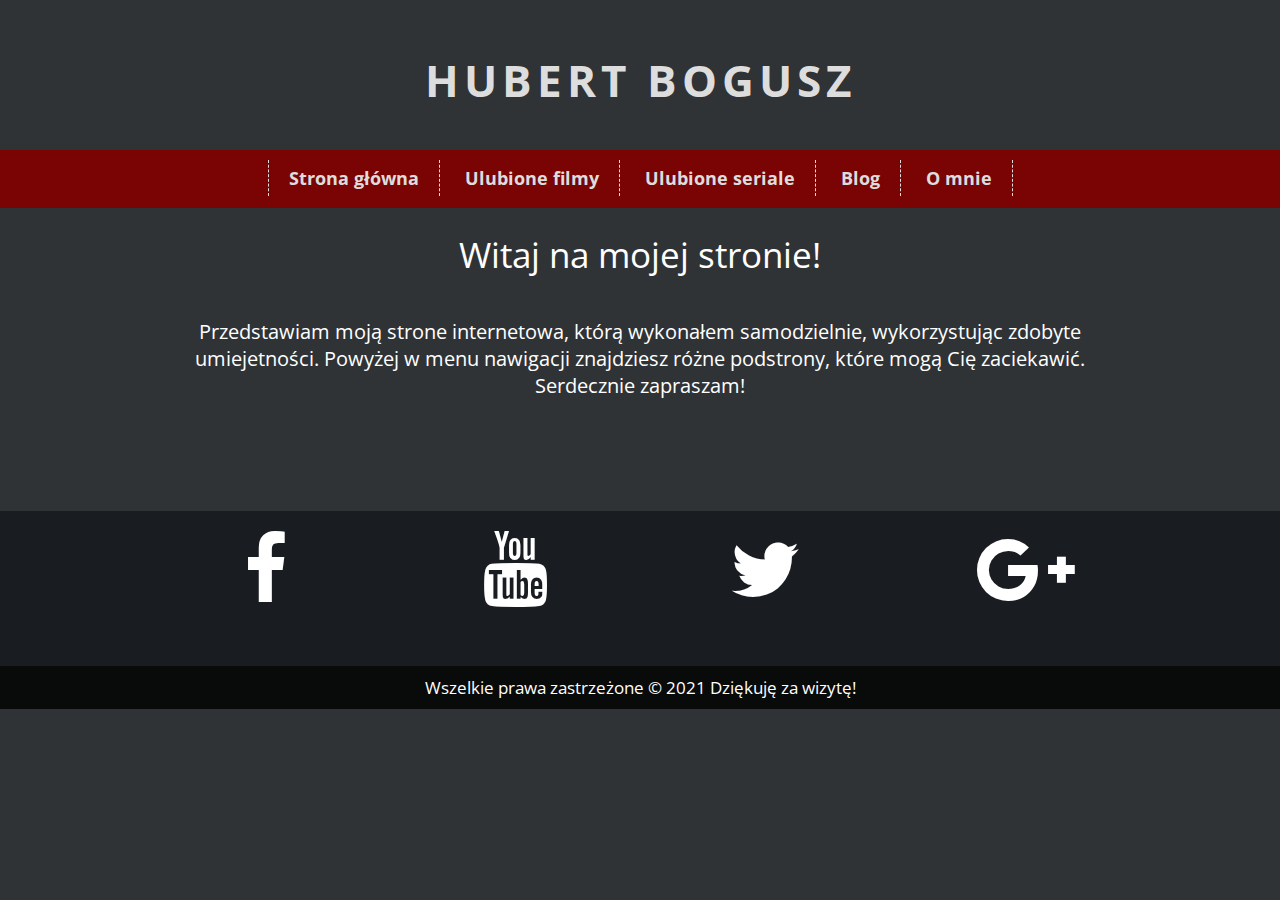
<file: pierwszaStrona/index.html>
<!DOCTYPE html>
<html lang="pl">
<head>

	<meta charset="utf-8">
	<title>Moja strona internetowa</title>
	<meta name="description" content="Strona internetowa napisana w celach poglądowych i sprawdzających umiejętności.">
	<meta name="keywords" content="strona, html, umiejętności, strona internetowa">
	<meta name="author" content="Mortinez Walles">
	
	<meta http-equiv="X-Ua-Compatible" content="IE=edge,chrome=1">
	
	<link rel="stylesheet" href="main.css">
	<link href="https://fonts.googleapis.com/css?family=Open+Sans:400,700&amp;subset=latin-ext" rel="stylesheet">
	<link rel="stylesheet" href="css/fontello.css">
	
	<!--[if lt IE 9]>
	<script src="//cdnjs.cloudflare.com/ajax/libs/html5shiv/3.7.3/html5shiv.min.js"></script>
	<![endif]-->
	
</head>

<body>
	<header>
	
		<h1 class="logo">Hubert Bogusz</h1>
		
		<nav>
			<ul class="menu">
				<li><a href="index.html">Strona główna</a></li>
				<li><a href="filmy.html">Ulubione filmy</a></li>
				<li><a href="seriale.html">Ulubione seriale</a></li>
				<li><a href="blog.html">Blog</a></li>
				<li><a href="omnie.html">O mnie</a></li>
			</ul>
		</nav>
	</header>
	<main>
		<article>
			<section>
			
				<div class="info">
					<header>
				
						<h1> Witaj na mojej stronie! </h1>
						<p>Przedstawiam moją strone internetowa, którą wykonałem samodzielnie, wykorzystując zdobyte umiejetności. Powyżej w menu nawigacji znajdziesz różne podstrony, które mogą Cię zaciekawić. Serdecznie zapraszam! </p>
					</header>
				</div>
			</section>	
		</article>
	</main>
	<footer>
		<div class="socials">
			<div class="socialdivs">
				<div class="fb">
					<i class="icon-facebook"></i>
				</div>
				<div class="yt">
					<i class="icon-youtube"></i>
				</div>
				<div class="tw">
					<i class="icon-twitter"></i>
				</div>
				<div class="gplus">
					<i class="icon-gplus"></i>
				</div>
				<div style="clear:both"></div>
			</div>
		</div>
		<div class="thank">
			Wszelkie prawa zastrzeżone &copy; 2021 Dziękuję za wizytę!
		</div>
	</footer>


</body>
</html>
</file>
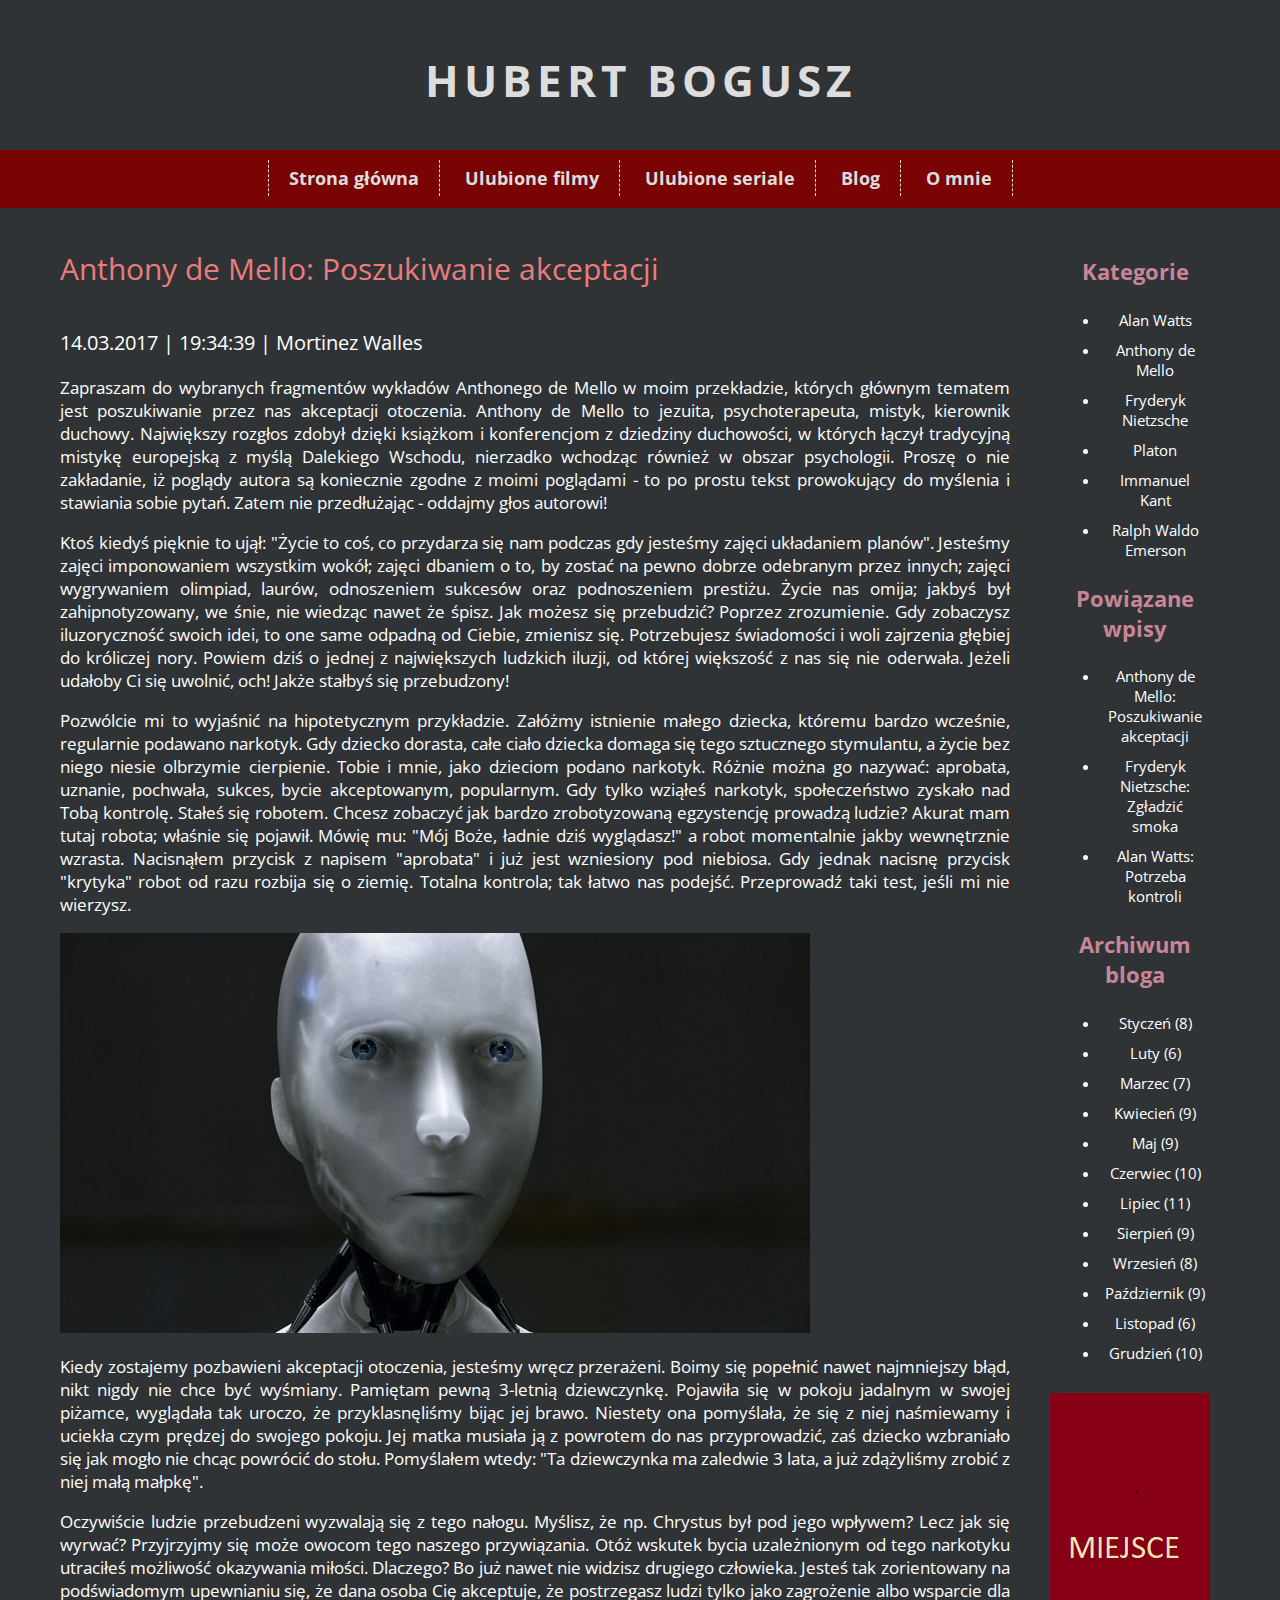
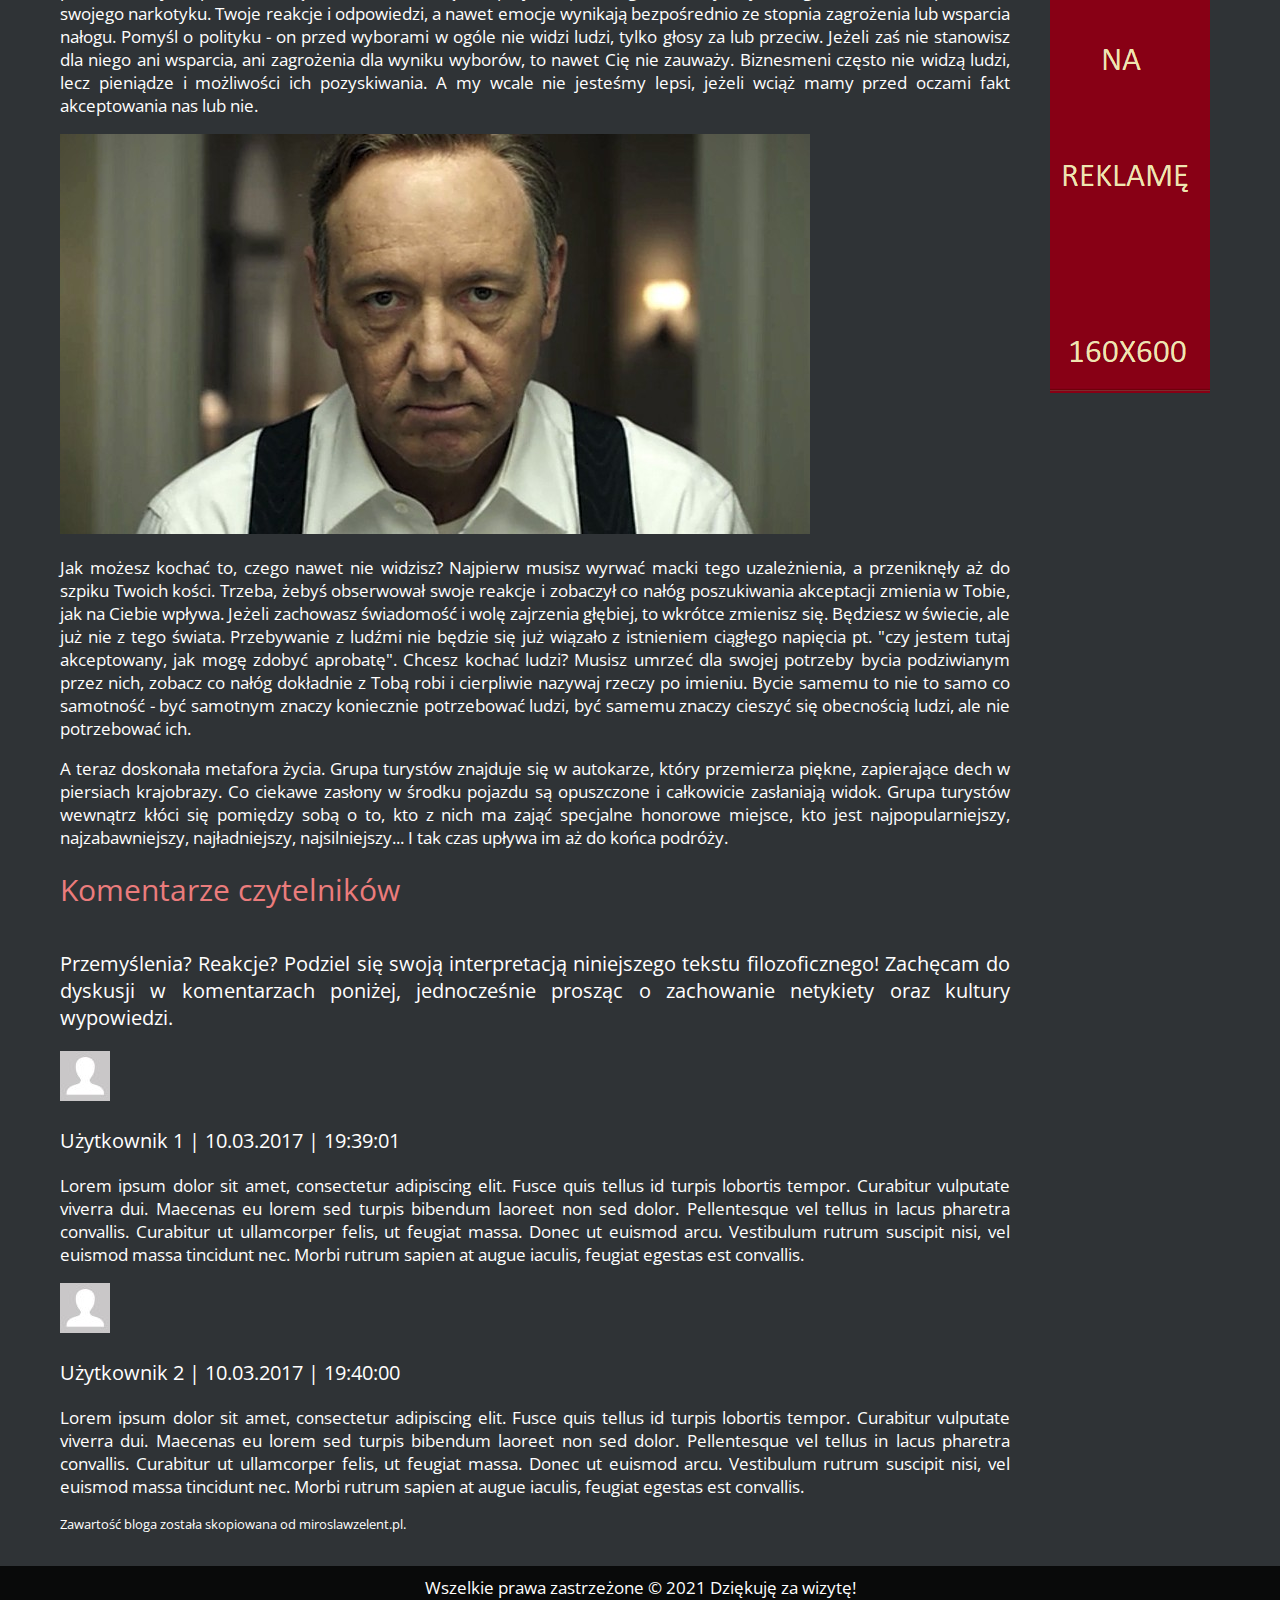
<file: pierwszaStrona/blog.html>
<!DOCTYPE html>
<html lang="pl">
<head>

	<meta charset="utf-8">
	<title>Moja strona internetowa</title>
	<meta name="description" content="Strona internetowa napisana w celach poglądowych i sprawdzających umiejętności.">
	<meta name="keywords" content="strona, html, umiejętności, strona internetowa">
	<meta name="author" content="Mortinez Walles">
	
	<meta http-equiv="X-Ua-Compatible" content="IE=edge,chrome=1">
	
	<link rel="stylesheet" href="main.css">
	<link href="https://fonts.googleapis.com/css?family=Open+Sans:400,700&amp;subset=latin-ext" rel="stylesheet">
	<link rel="stylesheet" href="css/fontello.css">
	
	<!--[if lt IE 9]>
	<script src="//cdnjs.cloudflare.com/ajax/libs/html5shiv/3.7.3/html5shiv.min.js"></script>
	<![endif]-->
	
</head>

<body>
	<header>
	
		<h1 class="logo">Hubert Bogusz</h1>
		
		<nav>
			<ul class="menu">
				<li><a href="index.html">Strona główna</a></li>
				<li><a href="filmy.html">Ulubione filmy</a></li>
				<li><a href="seriale.html">Ulubione seriale</a></li>
				<li><a href="blog.html">Blog</a></li>
				<li><a href="omnie.html">O mnie</a></li>
			</ul>
		</nav>
	</header>
	<div class="container">
	
		<div class="left">
		
			<main>
			
				<article>
				
					<header>
					
						<h1>Anthony de Mello: Poszukiwanie akceptacji</h1>
						<p>14.03.2017 | 19:34:39 | Mortinez Walles</p>
					
					</header>
										
					<p>Zapraszam do wybranych fragmentów wykładów Anthonego de Mello w moim przekładzie, których głównym tematem jest poszukiwanie przez nas akceptacji otoczenia. Anthony de Mello to jezuita, psychoterapeuta, mistyk, kierownik duchowy. Największy rozgłos zdobył dzięki książkom i konferencjom z dziedziny duchowości, w których łączył tradycyjną mistykę europejską z myślą Dalekiego Wschodu, nierzadko wchodząc również w obszar psychologii. Proszę o nie zakładanie, iż poglądy autora są koniecznie zgodne z moimi poglądami - to po prostu tekst prowokujący do myślenia i stawiania sobie pytań. Zatem nie przedłużając - oddajmy głos autorowi!</p>
					
					<p>Ktoś kiedyś pięknie to ujął: "Życie to coś, co przydarza się nam podczas gdy jesteśmy zajęci układaniem planów". Jesteśmy zajęci imponowaniem wszystkim wokół; zajęci dbaniem o to, by zostać na pewno dobrze odebranym przez innych; zajęci wygrywaniem olimpiad, laurów, odnoszeniem sukcesów oraz podnoszeniem prestiżu. Życie nas omija; jakbyś był zahipnotyzowany, we śnie, nie wiedząc nawet że śpisz. Jak możesz się przebudzić? Poprzez zrozumienie. Gdy zobaczysz iluzoryczność swoich idei, to one same odpadną od Ciebie, zmienisz się. Potrzebujesz świadomości i woli zajrzenia głębiej do króliczej nory. Powiem dziś o jednej z największych ludzkich iluzji, od której większość z nas się nie oderwała. Jeżeli udałoby Ci się uwolnić, och! Jakże stałbyś się przebudzony!</p>
					
					<p>Pozwólcie mi to wyjaśnić na hipotetycznym przykładzie. Załóżmy istnienie małego dziecka, któremu bardzo wcześnie, regularnie podawano narkotyk. Gdy dziecko dorasta, całe ciało dziecka domaga się tego sztucznego stymulantu, a życie bez niego niesie olbrzymie cierpienie. Tobie i mnie, jako dzieciom podano narkotyk. Różnie można go nazywać: aprobata, uznanie, pochwała, sukces, bycie akceptowanym, popularnym. Gdy tylko wziąłeś narkotyk, społeczeństwo zyskało nad Tobą kontrolę. Stałeś się robotem. Chcesz zobaczyć jak bardzo zrobotyzowaną egzystencję prowadzą ludzie? Akurat mam tutaj robota; właśnie się pojawił. Mówię mu: "Mój Boże, ładnie dziś wyglądasz!" a robot momentalnie jakby wewnętrznie wzrasta. Nacisnąłem przycisk z napisem "aprobata" i już jest wzniesiony pod niebiosa. Gdy jednak nacisnę przycisk "krytyka" robot od razu rozbija się o ziemię. Totalna kontrola; tak łatwo nas podejść. Przeprowadź taki test, jeśli mi nie wierzysz.</p>
					
					<img src="img/artykul1.jpg" alt="robot">
					
					<p>Kiedy zostajemy pozbawieni akceptacji otoczenia, jesteśmy wręcz przerażeni. Boimy się popełnić nawet najmniejszy błąd, nikt nigdy nie chce być wyśmiany. Pamiętam pewną 3-letnią dziewczynkę. Pojawiła się w pokoju jadalnym w swojej piżamce, wyglądała tak uroczo, że przyklasnęliśmy bijąc jej brawo. Niestety ona pomyślała, że się z niej naśmiewamy i uciekła czym prędzej do swojego pokoju. Jej matka musiała ją z powrotem do nas przyprowadzić, zaś dziecko wzbraniało się jak mogło nie chcąc powrócić do stołu. Pomyślałem wtedy: "Ta dziewczynka ma zaledwie 3 lata, a już zdążyliśmy zrobić z niej małą małpkę".</p>
					
					<p>Oczywiście ludzie przebudzeni wyzwalają się z tego nałogu. Myślisz, że np. Chrystus był pod jego wpływem? Lecz jak się wyrwać? Przyjrzyjmy się może owocom tego naszego przywiązania. Otóż wskutek bycia uzależnionym od tego narkotyku utraciłeś możliwość okazywania miłości. Dlaczego? Bo już nawet nie widzisz drugiego człowieka. Jesteś tak zorientowany na podświadomym upewnianiu się, że dana osoba Cię akceptuje, że postrzegasz ludzi tylko jako zagrożenie albo wsparcie dla swojego narkotyku. Twoje reakcje i odpowiedzi, a nawet emocje wynikają bezpośrednio ze stopnia zagrożenia lub wsparcia nałogu. Pomyśl o polityku - on przed wyborami w ogóle nie widzi ludzi, tylko głosy za lub przeciw. Jeżeli zaś nie stanowisz dla niego ani wsparcia, ani zagrożenia dla wyniku wyborów, to nawet Cię nie zauważy. Biznesmeni często nie widzą ludzi, lecz pieniądze i możliwości ich pozyskiwania. A my wcale nie jesteśmy lepsi, jeżeli wciąż mamy przed oczami fakt akceptowania nas lub nie.</p>
					
					<img src="img/artykul2.jpg" alt="polityk">
					
					<p>Jak możesz kochać to, czego nawet nie widzisz? Najpierw musisz wyrwać macki tego uzależnienia, a przeniknęły aż do szpiku Twoich kości. Trzeba, żebyś obserwował swoje reakcje i zobaczył co nałóg poszukiwania akceptacji zmienia w Tobie, jak na Ciebie wpływa. Jeżeli zachowasz świadomość i wolę zajrzenia głębiej, to wkrótce zmienisz się. Będziesz w świecie, ale już nie z tego świata. Przebywanie z ludźmi nie będzie się już wiązało z istnieniem ciągłego napięcia pt. "czy jestem tutaj akceptowany, jak mogę zdobyć aprobatę". Chcesz kochać ludzi? Musisz umrzeć dla swojej potrzeby bycia podziwianym przez nich, zobacz co nałóg dokładnie z Tobą robi i cierpliwie nazywaj rzeczy po imieniu. Bycie samemu to nie to samo co samotność - być samotnym znaczy koniecznie potrzebować ludzi, być samemu znaczy cieszyć się obecnością ludzi, ale nie potrzebować ich.</p>
					
					<p>A teraz doskonała metafora życia. Grupa turystów znajduje się w autokarze, który przemierza piękne, zapierające dech w piersiach krajobrazy. Co ciekawe zasłony w środku pojazdu są opuszczone i całkowicie zasłaniają widok. Grupa turystów wewnątrz kłóci się pomiędzy sobą o to, kto z nich ma zająć specjalne honorowe miejsce, kto jest najpopularniejszy, najzabawniejszy, najładniejszy, najsilniejszy... I tak czas upływa im aż do końca podróży.</p>
					
					<section>
					
						<header>
						
							<h1>Komentarze czytelników</h1>
							
							<p>Przemyślenia? Reakcje? Podziel się swoją interpretacją niniejszego tekstu filozoficznego! Zachęcam do dyskusji w komentarzach poniżej, jednocześnie prosząc o zachowanie netykiety oraz kultury wypowiedzi.</p>
						
						</header>
						
						<article>
						
							<header>
								<img src="img/user.jpg" alt="user">
								<p>Użytkownik 1 | 10.03.2017 | 19:39:01</p>
							</header>
							
							<p>Lorem ipsum dolor sit amet, consectetur adipiscing elit. Fusce quis tellus id turpis lobortis tempor. Curabitur vulputate viverra dui. Maecenas eu lorem sed turpis bibendum laoreet non sed dolor. Pellentesque vel tellus in lacus pharetra convallis. Curabitur ut ullamcorper felis, ut feugiat massa. Donec ut euismod arcu. Vestibulum rutrum suscipit nisi, vel euismod massa tincidunt nec. Morbi rutrum sapien at augue iaculis, feugiat egestas est convallis. </p>
						
						</article>
						
						<article>
						
							<header>
								<img src="img/user.jpg" alt="user">
								<p>Użytkownik 2 | 10.03.2017 | 19:40:00</p>
							</header>
							
							<p>Lorem ipsum dolor sit amet, consectetur adipiscing elit. Fusce quis tellus id turpis lobortis tempor. Curabitur vulputate viverra dui. Maecenas eu lorem sed turpis bibendum laoreet non sed dolor. Pellentesque vel tellus in lacus pharetra convallis. Curabitur ut ullamcorper felis, ut feugiat massa. Donec ut euismod arcu. Vestibulum rutrum suscipit nisi, vel euismod massa tincidunt nec. Morbi rutrum sapien at augue iaculis, feugiat egestas est convallis. </p>
							 <p style="font-size: 13px;"> Zawartość bloga została skopiowana od miroslawzelent.pl.  
							</p>
						
						</article>
						
					</section>
				
				</article>
			
			</main>
		
		</div>
	
		<div class="right">
		
			<aside>
			
				<nav id="blognav">
				
					<h2>Kategorie</h2>
					
					<ul>
						<li>Alan Watts</li>
						<li>Anthony de Mello</li>
						<li>Fryderyk Nietzsche</li>
						<li>Platon</li>
						<li>Immanuel Kant</li>
						<li>Ralph Waldo Emerson</li>
					</ul>
					
					<h2>Powiązane wpisy</h2>
					
					<ul>
						<li>Anthony de Mello: Poszukiwanie akceptacji</li>
						<li>Fryderyk Nietzsche: Zgładzić smoka</li>
						<li>Alan Watts: Potrzeba kontroli</li>
					</ul>
					
					<h2>Archiwum bloga</h2>
					
					<ul>
						<li>Styczeń (8)</li>
						<li>Luty (6)</li>
						<li>Marzec (7)</li>
						<li>Kwiecień (9)</li>
						<li>Maj (9)</li>
						<li>Czerwiec (10)</li>
						<li>Lipiec (11)</li>
						<li>Sierpień (9)</li>
						<li>Wrzesień (8)</li>
						<li>Październik (9)</li>
						<li>Listopad (6)</li>
						<li>Grudzień (10)</li>
					</ul>
					
				</nav>
				
				<img src="img/ad.png" alt="reklama">
			
			</aside>
		
		</div>
		
		<div style="clear:both;"></div>
		
	</div>
	
	<footer>
		<div class="thank">
			Wszelkie prawa zastrzeżone &copy; 2021 Dziękuję za wizytę!
		</div>
	</footer>


</body>
</html>
</file>
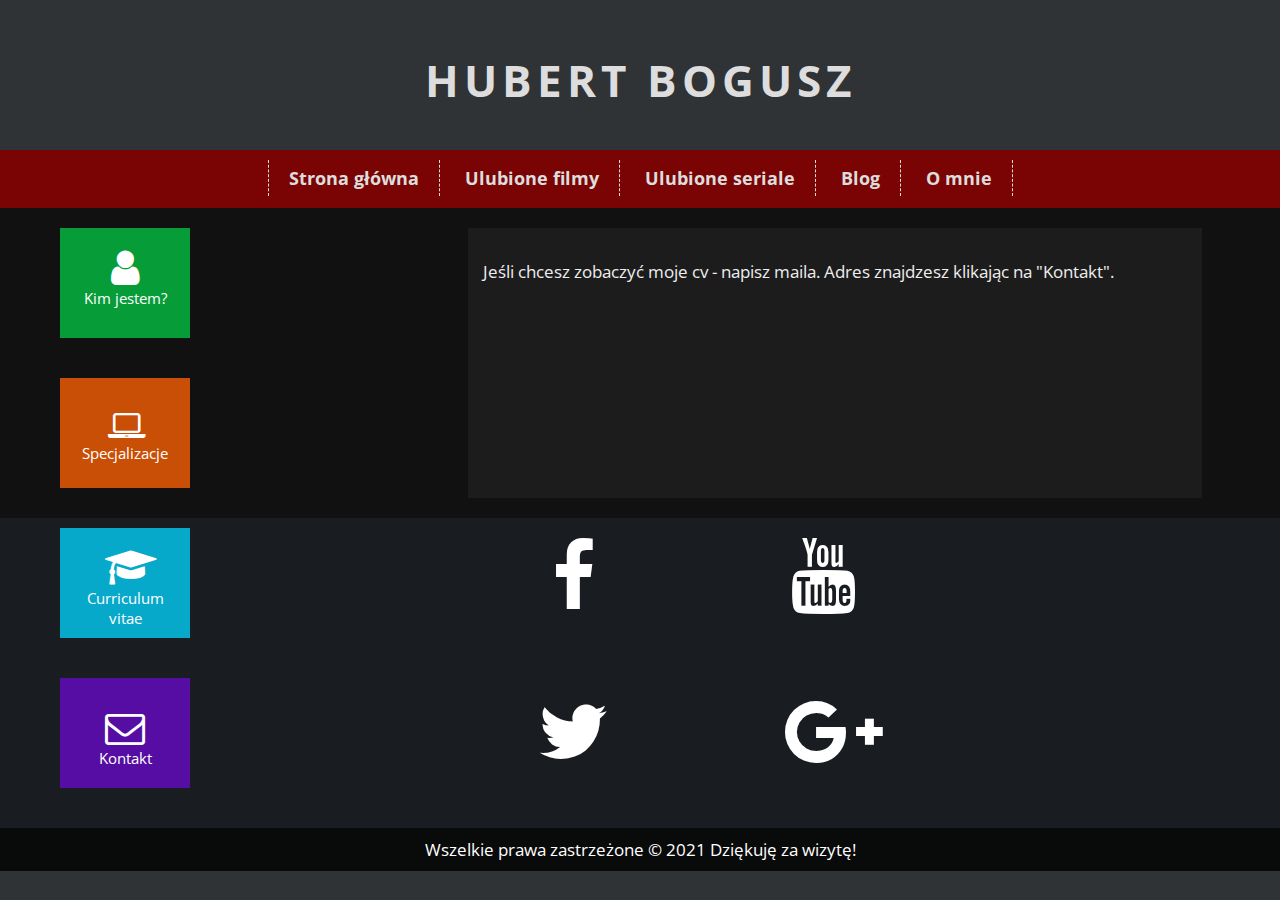
<file: pierwszaStrona/cv.html>
<!DOCTYPE html>
<html lang="pl">
<head>

	<meta charset="utf-8">
	<title>Moja strona internetowa</title>
	<meta name="description" content="Strona internetowa napisana w celach poglądowych i sprawdzających umiejętności.">
	<meta name="keywords" content="strona, html, umiejętności, strona internetowa">
	<meta name="author" content="Mortinez Walles">
	
	<meta http-equiv="X-Ua-Compatible" content="IE=edge,chrome=1">
	
	<link rel="stylesheet" href="main.css">
	<link href="https://fonts.googleapis.com/css?family=Open+Sans:400,700&amp;subset=latin-ext" rel="stylesheet">
	<link rel="stylesheet" href="css/fontello.css">
	
	<!--[if lt IE 9]>
	<script src="//cdnjs.cloudflare.com/ajax/libs/html5shiv/3.7.3/html5shiv.min.js"></script>
	<![endif]-->
	
</head>

<body>
	<header>
	
		<h1 class="logo">Hubert Bogusz</h1>
		
		<nav>
			<ul class="menu">
				<li><a href="index.html">Strona główna</a></li>
				<li><a href="filmy.html">Ulubione filmy</a></li>
				<li><a href="seriale.html">Ulubione seriale</a></li>
				<li><a href="blog.html">Blog</a></li>
				<li><a href="omnie.html">O mnie</a></li>
			</ul>
		</nav>
	</header>
	<main>
		<article>
			<div class="package">
				<div class="tiles">
					<div class="tile1">
						<a href="omnie.html" class="tilelink"><i class="icon-user"></i></br> Kim jestem?</a>
					</div>
					<div class="tile2">
						<a href="specjalizacje.html" class="tilelink"><i class="icon-laptop"></i></br>Specjalizacje</a>
					</div>
					<div style="clear:both;"></div>
					
					<div class="tile3">
						<a href="cv.html" class="tilelink">
						<i class="icon-graduation-cap"></i></br> Curriculum vitae
						</a>
					</div>
					<div class="tile4">
						<a href="kontakt.html" class="tilelink">
						<i class="icon-mail"></i></br> Kontakt
						</a>
					</div>
					<div style="clear:both;"></div>
				
				</div>
			<div class="text">
				<p>Jeśli chcesz zobaczyć moje cv - napisz maila. Adres znajdzesz klikając na "Kontakt".</p>
			</div>
			<div style="clear:both;"></div>
		</article>
	</main>
		<div class="socials">
			<div class="socialdivs">
				<div class="fb">
					<i class="icon-facebook"></i>
				</div>
				<div class="yt">
					<i class="icon-youtube"></i>
				</div>
				<div class="tw">
					<i class="icon-twitter"></i>
				</div>
				<div class="gplus">
					<i class="icon-gplus"></i>
				</div>
				<div style="clear:both"></div>
			</div>
		</div>
		<div class="thank">
			Wszelkie prawa zastrzeżone &copy; 2021 Dziękuję za wizytę!
		</div>


</body>
</html>
</file>
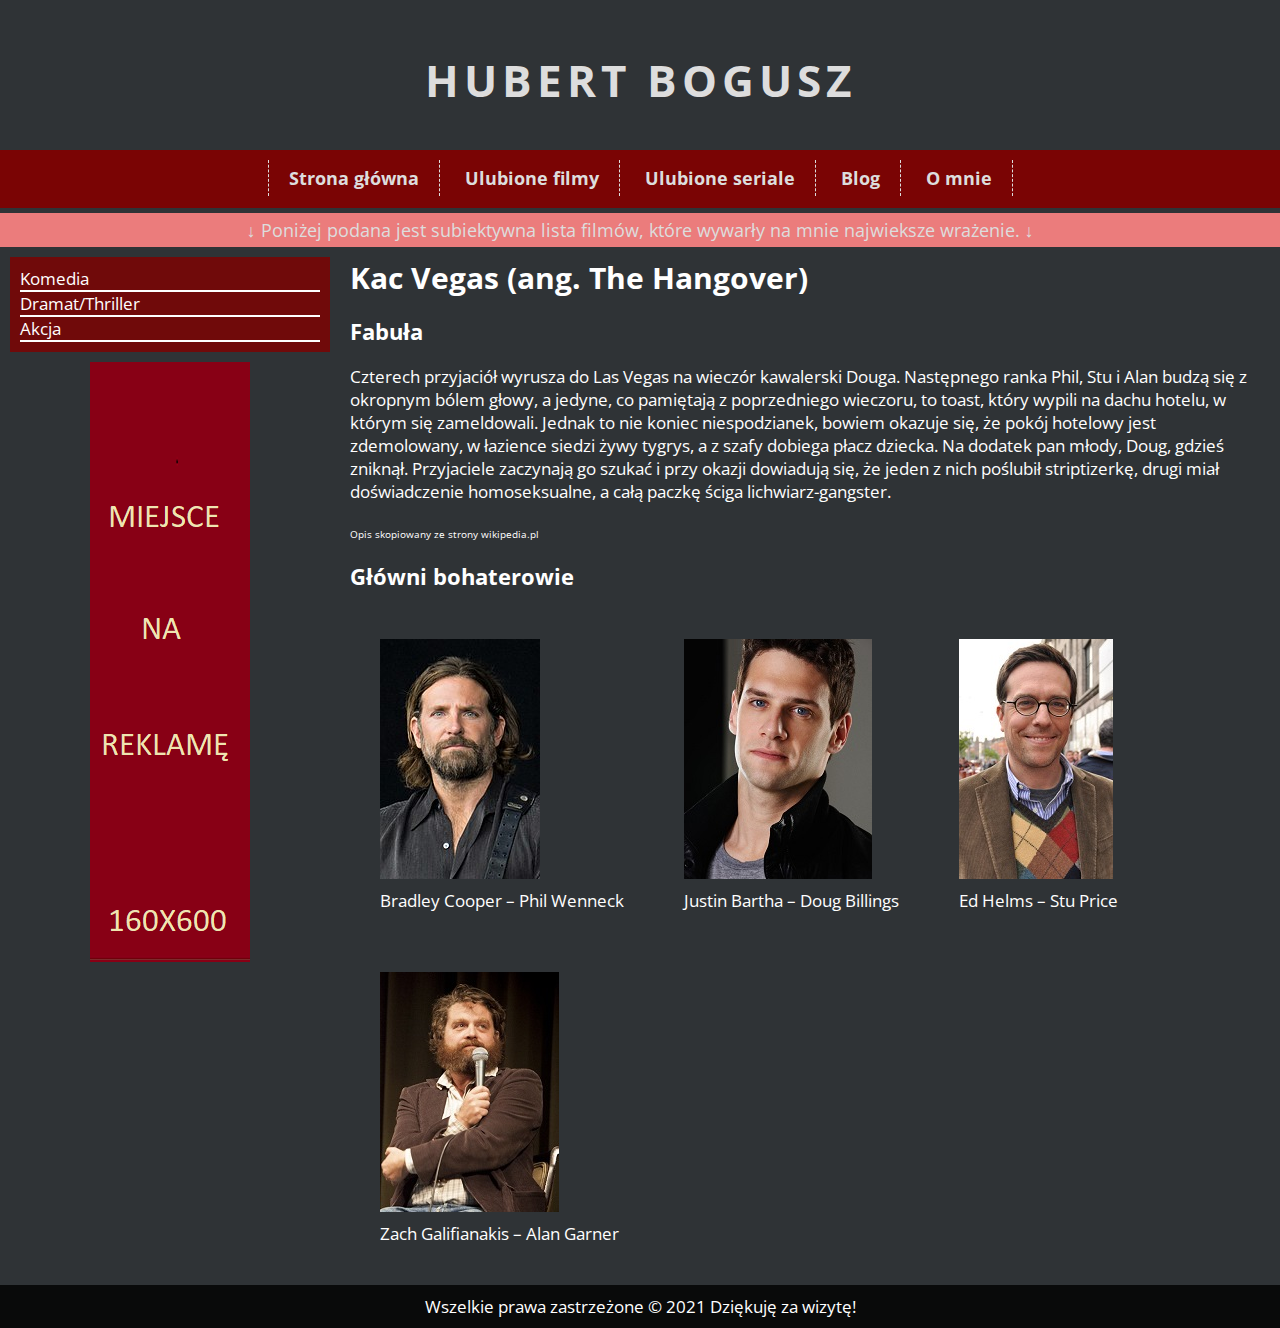
<file: pierwszaStrona/filmy.html>
<!DOCTYPE html>
<html lang="pl">
<head>

	<meta charset="utf-8">
	<title>Moja strona internetowa</title>
	<meta name="description" content="Strona internetowa napisana w celach poglądowych i sprawdzających umiejętności.">
	<meta name="keywords" content="strona, html, umiejętności, strona internetowa">
	<meta name="author" content="Mortinez Walles">
	
	<meta http-equiv="X-Ua-Compatible" content="IE=edge,chrome=1">
	
	<link rel="stylesheet" href="main.css">
	<link href="https://fonts.googleapis.com/css?family=Open+Sans:400,700&amp;subset=latin-ext" rel="stylesheet">
	<link rel="stylesheet" href="css/fontello.css">
	
	<!--[if lt IE 9]>
	<script src="//cdnjs.cloudflare.com/ajax/libs/html5shiv/3.7.3/html5shiv.min.js"></script>
	<![endif]-->
	
</head>

<body>
	<header>
	
		<h1 class="logo">Hubert Bogusz</h1>
		
		<nav>
			<ul class="menu">
				<li><a href="index.html">Strona główna</a></li>
				<li><a href="filmy.html">Ulubione filmy</a></li>
				<li><a href="seriale.html">Ulubione seriale</a></li>
				<li><a href="blog.html">Blog</a></li>
				<li><a href="omnie.html">O mnie</a></li>
			</ul>
		</nav>
	</header>
	<div id="beforer">
						&darr; Poniżej podana jest subiektywna lista filmów, które wywarły na mnie najwieksze wrażenie. &darr;
					</div>
	<div class="west">
	<aside>	
		<nav id="movienav">
				<ol>
					<li>Komedia
						<ul>
							<li><a href="#">Kac Vegas</a></li>
							<li><a href="#">Bruce Wszechmogący</a></li>
							<li><a href="#">Ace Ventura:Psi detektyw</a></li>
						</ul>
					</li>
					<li>Dramat/Thriller
						<ul>
							<li><a href="#">Wyspa tajemnic</a></li>
							<li><a href="#">Room</a></li>
							<li><a href="#">Dziewczyna we mgle</a></li>
							<li><a href="#">Skazani na Swhawshank</a></li>
						</ul>	
					</li>
					<li>Akcja
						<ul>
							<li><a href="#">Avengers: End Game </a></li>
							<li><a href="#">Władcy pierścieni: Powrót króla</a></li>
							<li><a href="#">Szybcy i wściekli </a></li>
						</ul>
					</li>
				</ol>
		</nav>
		
		<img src="img/ad.png" alt="reklama"/> 
	</aside>
	</div>
	<div class="east">	
	<main>
		<article>
			<section>
				<header>
				<span id="title">
				Kac Vegas (ang. The Hangover)
				</span>
				</header>		
					<h2>Fabuła</h2>
					<p>Czterech przyjaciół wyrusza do Las Vegas na wieczór kawalerski Douga. Następnego ranka Phil, Stu i Alan budzą się z okropnym bólem głowy, a jedyne, co pamiętają z poprzedniego wieczoru, to toast, który wypili na dachu hotelu, w którym się zameldowali. Jednak to nie koniec niespodzianek, bowiem okazuje się, że pokój hotelowy jest zdemolowany, w łazience siedzi żywy tygrys, a z szafy dobiega płacz dziecka. Na dodatek pan młody, Doug, gdzieś zniknął. Przyjaciele zaczynają go szukać i przy okazji dowiadują się, że jeden z nich poślubił striptizerkę, drugi miał doświadczenie homoseksualne, a całą paczkę ściga lichwiarz-gangster.</p>
					<p><span id="source">Opis skopiowany ze strony <a href="https://pl.wikipedia.org/wiki/Wikipedia:Strona_g%C5%82%C3%B3wna" target="_blank"> wikipedia.pl</a></span></p>

			</section>
			<section>
				<h2>Główni bohaterowie</h2>
					<figure>
						<img src="img/bradley-cooper.jpg" alt="Bradley Cooper">
						<figcaption>Bradley Cooper – Phil Wenneck</figcaption>
					</figure>
					<figure>
						<img src="img/justin-bartha.jpg" alt="Justin Bartha">
						<figcaption>Justin Bartha – Doug Billings</figcaption>
					</figure>
					<figure>
						<img src="img/ed-helms.jpg" alt="Ed Helms">
						<figcaption>Ed Helms – Stu Price</figcaption>
					</figure>
					<figure>
						<img src="img/zach-galifianakis.jpg" alt="Zach Galifianakis">
						<figcaption>Zach Galifianakis – Alan Garner</figcaption>
					</figure>
					<div style="clear: both;"></div>
					
			</section>
		</article>
	</main>
	</div>
	
	
	<div style="clear: both;"></div>
	<footer>
		<div class="thank">
			Wszelkie prawa zastrzeżone &copy; 2021 Dziękuję za wizytę!
		</div>
	</footer>


</body>
</html>
</file>
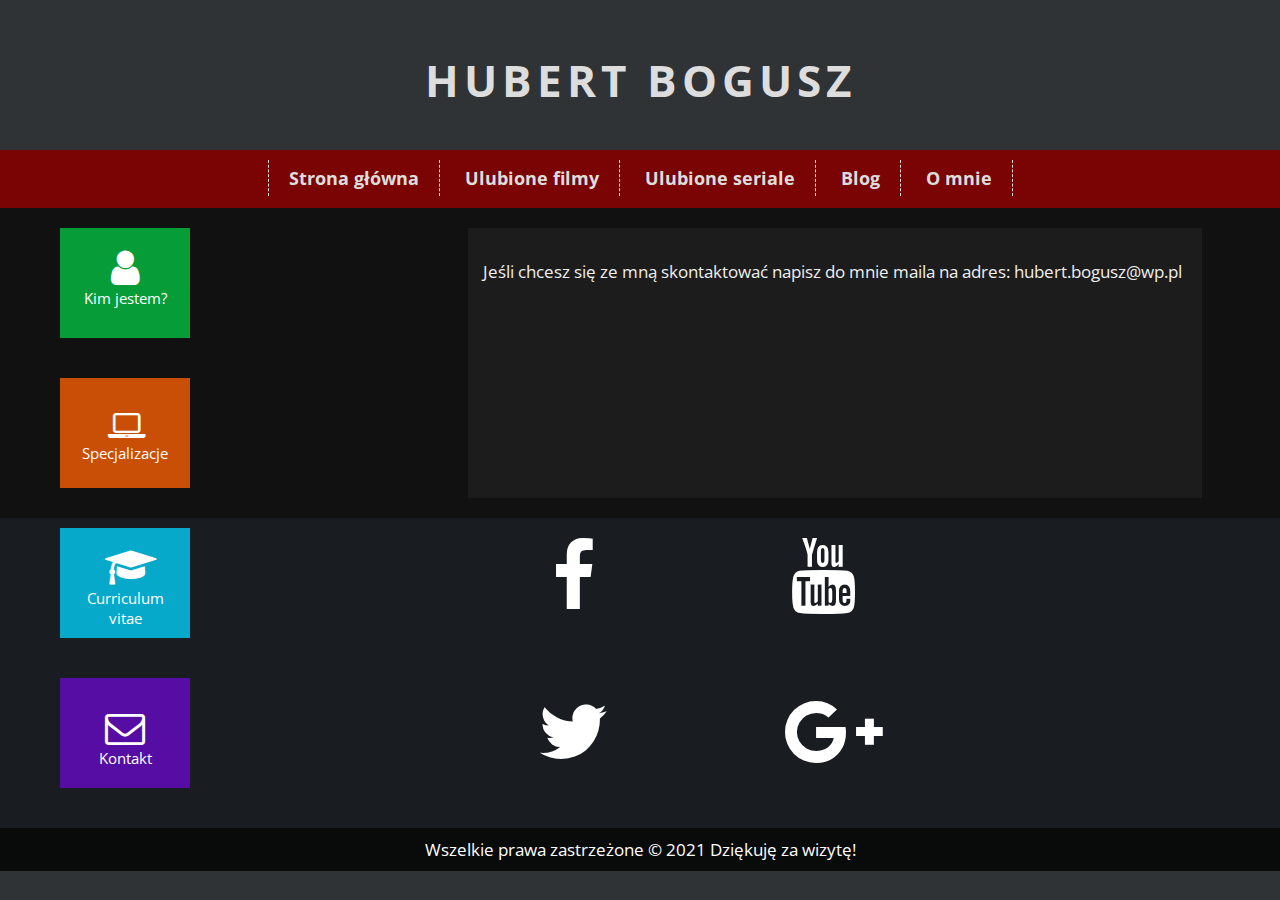
<file: pierwszaStrona/kontakt.html>
<!DOCTYPE html>
<html lang="pl">
<head>

	<meta charset="utf-8">
	<title>Moja strona internetowa</title>
	<meta name="description" content="Strona internetowa napisana w celach poglądowych i sprawdzających umiejętności.">
	<meta name="keywords" content="strona, html, umiejętności, strona internetowa">
	<meta name="author" content="Mortinez Walles">
	
	<meta http-equiv="X-Ua-Compatible" content="IE=edge,chrome=1">
	
	<link rel="stylesheet" href="main.css">
	<link href="https://fonts.googleapis.com/css?family=Open+Sans:400,700&amp;subset=latin-ext" rel="stylesheet">
	<link rel="stylesheet" href="css/fontello.css">
	
	<!--[if lt IE 9]>
	<script src="//cdnjs.cloudflare.com/ajax/libs/html5shiv/3.7.3/html5shiv.min.js"></script>
	<![endif]-->
	
</head>

<body>
	<header>
	
		<h1 class="logo">Hubert Bogusz</h1>
		
		<nav>
			<ul class="menu">
				<li><a href="index.html">Strona główna</a></li>
				<li><a href="filmy.html">Ulubione filmy</a></li>
				<li><a href="seriale.html">Ulubione seriale</a></li>
				<li><a href="blog.html">Blog</a></li>
				<li><a href="omnie.html">O mnie</a></li>
			</ul>
		</nav>
	</header>
	<main>
		<article>
			<div class="package">
				<div class="tiles">
					<div class="tile1">
						<a href="omnie.html" class="tilelink"><i class="icon-user"></i></br> Kim jestem?</a>
					</div>
					<div class="tile2">
						<a href="specjalizacje.html" class="tilelink"><i class="icon-laptop"></i></br>Specjalizacje</a>
					</div>
					<div style="clear:both;"></div>
					
					<div class="tile3">
						<a href="cv.html" class="tilelink">
						<i class="icon-graduation-cap"></i></br> Curriculum vitae
						</a>
					</div>
					<div class="tile4">
						<a href="kontakt.html" class="tilelink">
						<i class="icon-mail"></i></br> Kontakt
						</a>
					</div>
					<div style="clear:both;"></div>
				
				</div>
			<div class="text">
				<p>Jeśli chcesz się ze mną skontaktować napisz do mnie maila na adres: hubert.bogusz@wp.pl</p>
			</div>
			<div style="clear:both;"></div>
		</article>
	</main>
		<div class="socials">
			<div class="socialdivs">
				<div class="fb">
					<i class="icon-facebook"></i>
				</div>
				<div class="yt">
					<i class="icon-youtube"></i>
				</div>
				<div class="tw">
					<i class="icon-twitter"></i>
				</div>
				<div class="gplus">
					<i class="icon-gplus"></i>
				</div>
				<div style="clear:both"></div>
			</div>
		</div>
		<div class="thank">
			Wszelkie prawa zastrzeżone &copy; 2021 Dziękuję za wizytę!
		</div>


</body>
</html>
</file>
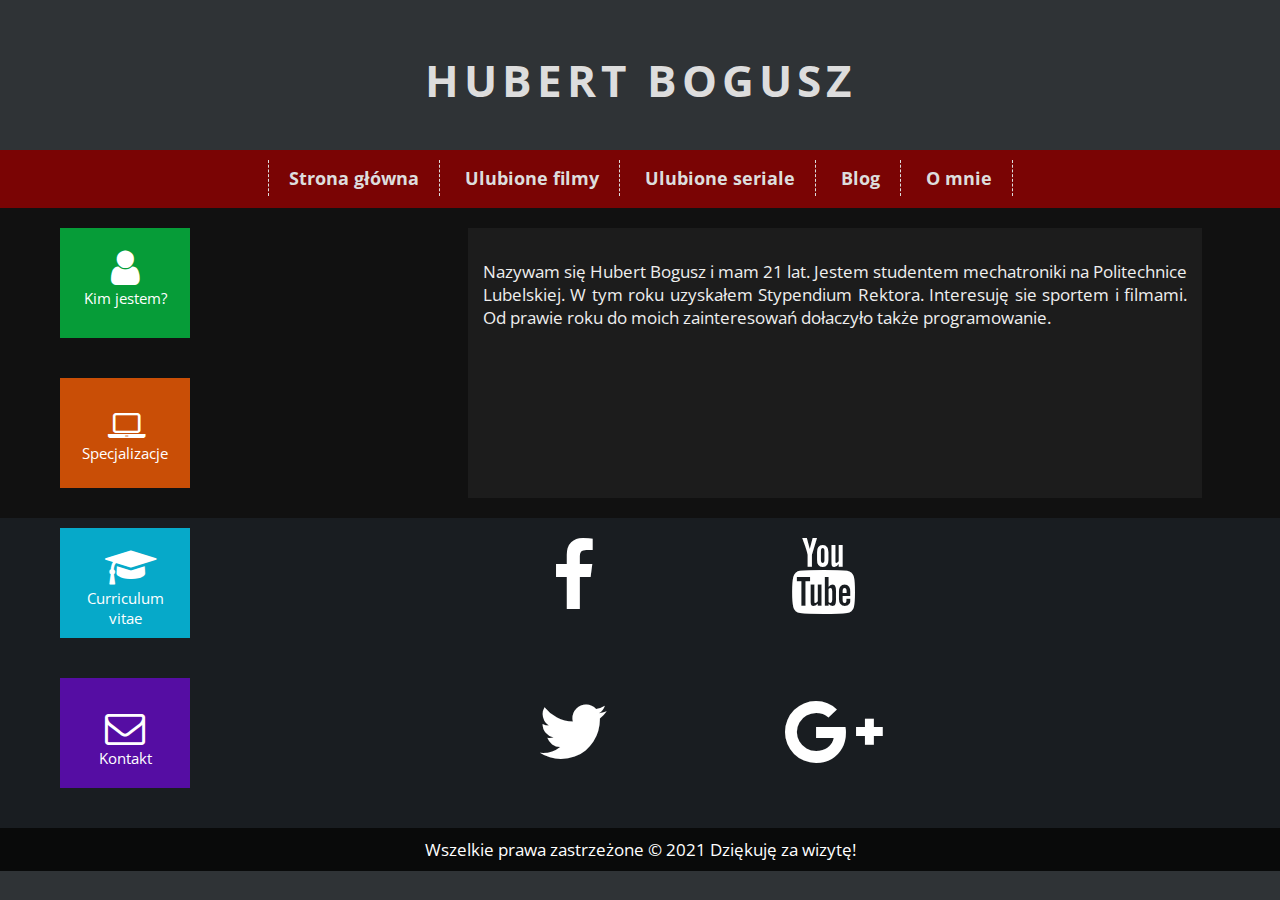
<file: pierwszaStrona/omnie.html>
<!DOCTYPE html>
<html lang="pl">
<head>

	<meta charset="utf-8">
	<title>Moja strona internetowa</title>
	<meta name="description" content="Strona internetowa napisana w celach poglądowych i sprawdzających umiejętności.">
	<meta name="keywords" content="strona, html, umiejętności, strona internetowa">
	<meta name="author" content="Mortinez Walles">
	
	<meta http-equiv="X-Ua-Compatible" content="IE=edge,chrome=1">
	
	<link rel="stylesheet" href="main.css">
	<link href="https://fonts.googleapis.com/css?family=Open+Sans:400,700&amp;subset=latin-ext" rel="stylesheet">
	<link rel="stylesheet" href="css/fontello.css">
	
	<!--[if lt IE 9]>
	<script src="//cdnjs.cloudflare.com/ajax/libs/html5shiv/3.7.3/html5shiv.min.js"></script>
	<![endif]-->
	
</head>

<body>
	<header>
	
		<h1 class="logo">Hubert Bogusz</h1>
		
		<nav>
			<ul class="menu">
				<li><a href="index.html">Strona główna</a></li>
				<li><a href="filmy.html">Ulubione filmy</a></li>
				<li><a href="seriale.html">Ulubione seriale</a></li>
				<li><a href="blog.html">Blog</a></li>
				<li><a href="omnie.html">O mnie</a></li>
			</ul>
		</nav>
	</header>
	<main>
		<article>
			<div class="package">
				<div class="tiles">
					<div class="tile1">
						<a href="omnie.html" class="tilelink"><i class="icon-user"></i></br> Kim jestem?</a>
					</div>
					<div class="tile2">
						<a href="specjalizacje.html" class="tilelink"><i class="icon-laptop"></i></br>Specjalizacje</a>
					</div>
					<div style="clear:both;"></div>
					
					<div class="tile3">
						<a href="cv.html" class="tilelink">
						<i class="icon-graduation-cap"></i></br> Curriculum vitae
						</a>
					</div>
					<div class="tile4">
						<a href="kontakt.html" class="tilelink">
						<i class="icon-mail"></i></br> Kontakt
						</a>
					</div>
					<div style="clear:both;"></div>
				
				</div>
			<div class="text">
				<p>Nazywam się Hubert Bogusz i mam 21 lat. Jestem studentem mechatroniki na Politechnice Lubelskiej. W tym roku uzyskałem Stypendium Rektora. Interesuję sie sportem i filmami. Od prawie roku do moich zainteresowań dołaczyło także programowanie. </p>
			</div>
			<div style="clear:both;"></div>
		</article>
	</main>
		<div class="socials">
			<div class="socialdivs">
				<div class="fb">
					<i class="icon-facebook"></i>
				</div>
				<div class="yt">
					<i class="icon-youtube"></i>
				</div>
				<div class="tw">
					<i class="icon-twitter"></i>
				</div>
				<div class="gplus">
					<i class="icon-gplus"></i>
				</div>
				<div style="clear:both"></div>
			</div>
		</div>
		<div class="thank">
			Wszelkie prawa zastrzeżone &copy; 2021 Dziękuję za wizytę!
		</div>


</body>
</html>
</file>
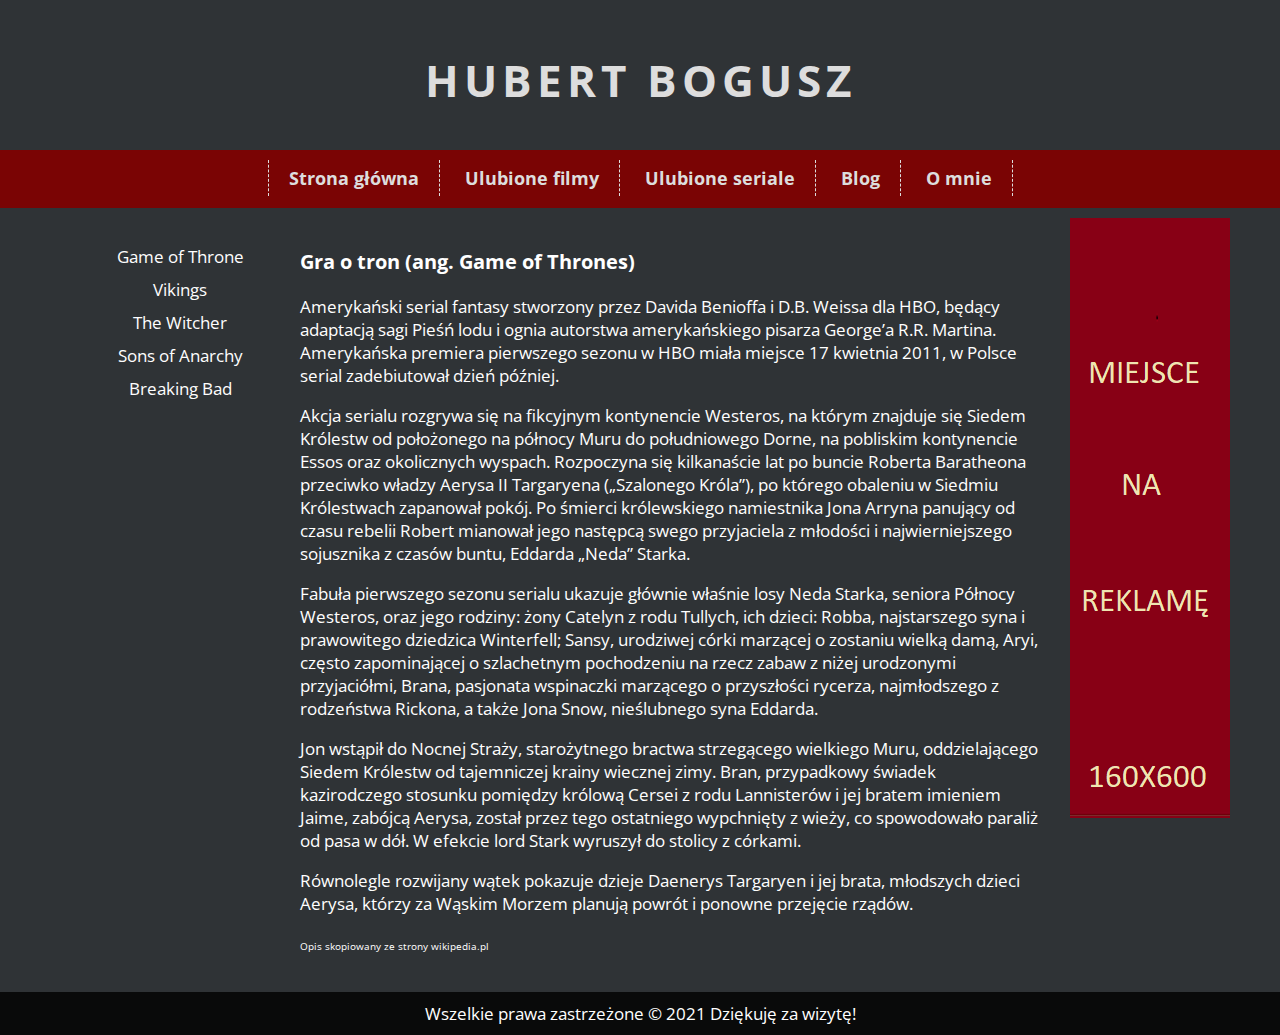
<file: pierwszaStrona/seriale.html>
<!DOCTYPE html>
<html lang="pl">
<head>

	<meta charset="utf-8">
	<title>Moja strona internetowa</title>
	<meta name="description" content="Strona internetowa napisana w celach poglądowych i sprawdzających umiejętności.">
	<meta name="keywords" content="strona, html, umiejętności, strona internetowa">
	<meta name="author" content="Mortinez Walles">
	
	<meta http-equiv="X-Ua-Compatible" content="IE=edge,chrome=1">
	
	<link rel="stylesheet" href="main.css">
	<link href="https://fonts.googleapis.com/css?family=Open+Sans:400,700&amp;subset=latin-ext" rel="stylesheet">
	<link rel="stylesheet" href="css/fontello.css">
	
	<!--[if lt IE 9]>
	<script src="//cdnjs.cloudflare.com/ajax/libs/html5shiv/3.7.3/html5shiv.min.js"></script>
	<![endif]-->
	
</head>

<body>
	<header>
	
		<h1 class="logo">Hubert Bogusz</h1>
		
		<nav>
			<ul class="menu">
				<li><a href="index.html">Strona główna</a></li>
				<li><a href="filmy.html">Ulubione filmy</a></li>
				<li><a href="seriale.html">Ulubione seriale</a></li>
				<li><a href="blog.html">Blog</a></li>
				<li><a href="omnie.html">O mnie</a></li>
			</ul>
		</nav>
	</header>
	
	<div class="container">
		<div class="serials">
			<ul>
				<li><a href="">Game of Throne</a></li>
				<li><a href="">Vikings</a></li>
				<li><a href="">The Witcher</a></li>
				<li><a href="">Sons of Anarchy</a></li>
				<li><a href="">Breaking Bad</a></li>
			</ul>
		</div>
		
		<div class="content">
			<h3>Gra o tron (ang. Game of Thrones)</h3>
			<p>Amerykański serial fantasy stworzony przez Davida Benioffa i D.B. Weissa dla HBO, będący adaptacją sagi Pieśń lodu i ognia autorstwa amerykańskiego pisarza George’a R.R. Martina. Amerykańska premiera pierwszego sezonu w HBO miała miejsce 17 kwietnia 2011, w Polsce serial zadebiutował dzień później.</p>
			<p>Akcja serialu rozgrywa się na fikcyjnym kontynencie Westeros, na którym znajduje się Siedem Królestw od położonego na północy Muru do południowego Dorne, na pobliskim kontynencie Essos oraz okolicznych wyspach. Rozpoczyna się kilkanaście lat po buncie Roberta Baratheona przeciwko władzy Aerysa II Targaryena („Szalonego Króla”), po którego obaleniu w Siedmiu Królestwach zapanował pokój. Po śmierci królewskiego namiestnika Jona Arryna panujący od czasu rebelii Robert mianował jego następcą swego przyjaciela z młodości i najwierniejszego sojusznika z czasów buntu, Eddarda „Neda” Starka.</p>
			<p>Fabuła pierwszego sezonu serialu ukazuje głównie właśnie losy Neda Starka, seniora Północy Westeros, oraz jego rodziny: żony Catelyn z rodu Tullych, ich dzieci: Robba, najstarszego syna i prawowitego dziedzica Winterfell; Sansy, urodziwej córki marzącej o zostaniu wielką damą, Aryi, często zapominającej o szlachetnym pochodzeniu na rzecz zabaw z niżej urodzonymi przyjaciółmi, Brana, pasjonata wspinaczki marzącego o przyszłości rycerza, najmłodszego z rodzeństwa Rickona, a także Jona Snow, nieślubnego syna Eddarda.</p>
			<p>Jon wstąpił do Nocnej Straży, starożytnego bractwa strzegącego wielkiego Muru, oddzielającego Siedem Królestw od tajemniczej krainy wiecznej zimy. Bran, przypadkowy świadek kazirodczego stosunku pomiędzy królową Cersei z rodu Lannisterów i jej bratem imieniem Jaime, zabójcą Aerysa, został przez tego ostatniego wypchnięty z wieży, co spowodowało paraliż od pasa w dół. W efekcie lord Stark wyruszył do stolicy z córkami.</p>
			<p>Równolegle rozwijany wątek pokazuje dzieje Daenerys Targaryen i jej brata, młodszych dzieci Aerysa, którzy za Wąskim Morzem planują powrót i ponowne przejęcie rządów.</p>
			<p><span id="source">Opis skopiowany ze strony <a href="https://pl.wikipedia.org/wiki/Wikipedia:Strona_g%C5%82%C3%B3wna" target="_blank"> wikipedia.pl</a></span></p>
			
		</div>
	</div>
	<div class="ad">
		<img src="img/ad.png" /> 
	</div>
	<div style="clear: both;"></div>
	<footer>
		<div class="thank">
			Wszelkie prawa zastrzeżone &copy; 2021 Dziękuję za wizytę!
		</div>
	</footer>


</body>
</html>
</file>
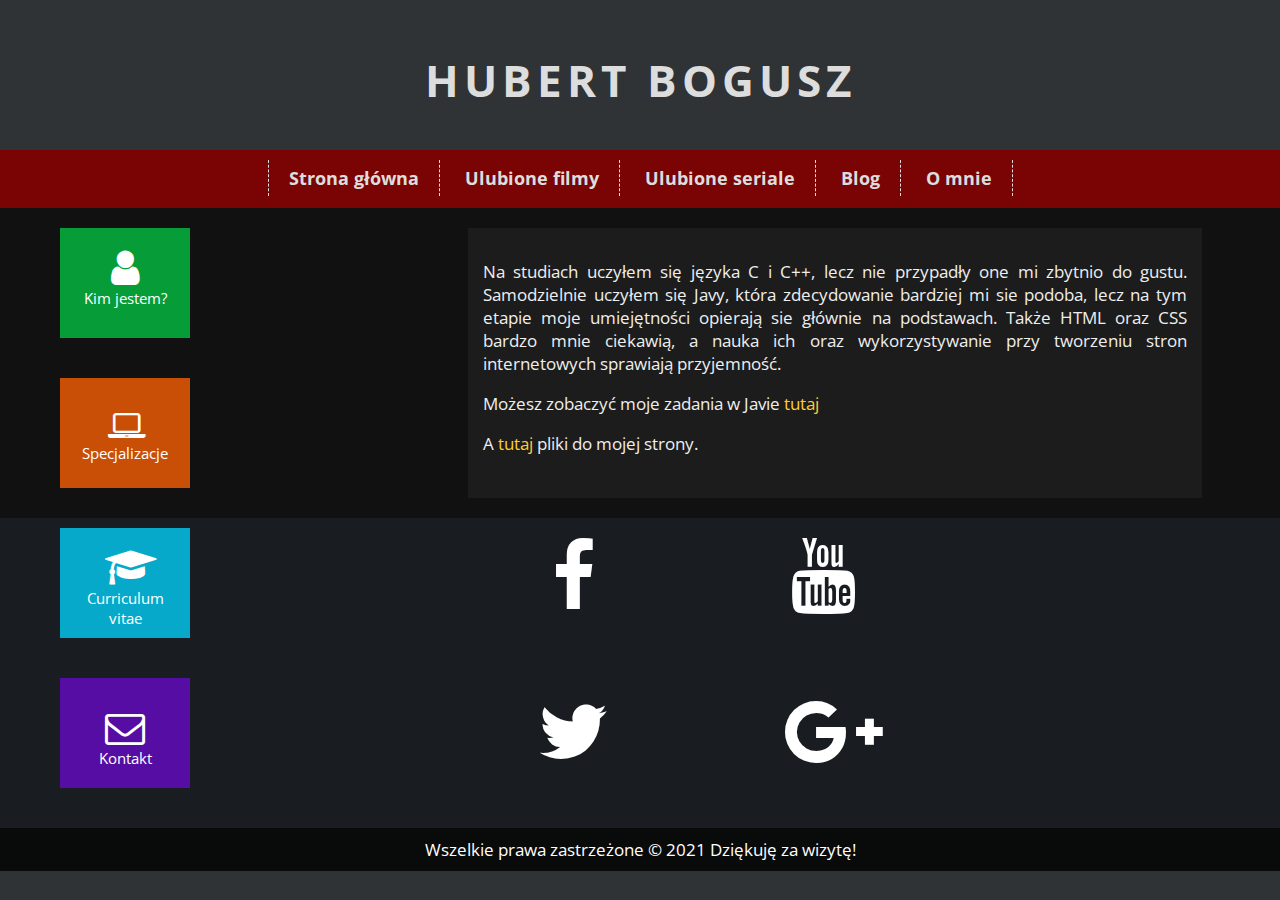
<file: pierwszaStrona/specjalizacje.html>
<!DOCTYPE html>
<html lang="pl">
<head>

	<meta charset="utf-8">
	<title>Moja strona internetowa</title>
	<meta name="description" content="Strona internetowa napisana w celach poglądowych i sprawdzających umiejętności.">
	<meta name="keywords" content="strona, html, umiejętności, strona internetowa">
	<meta name="author" content="Mortinez Walles">
	
	<meta http-equiv="X-Ua-Compatible" content="IE=edge,chrome=1">
	
	<link rel="stylesheet" href="main.css">
	<link href="https://fonts.googleapis.com/css?family=Open+Sans:400,700&amp;subset=latin-ext" rel="stylesheet">
	<link rel="stylesheet" href="css/fontello.css">
	
	<!--[if lt IE 9]>
	<script src="//cdnjs.cloudflare.com/ajax/libs/html5shiv/3.7.3/html5shiv.min.js"></script>
	<![endif]-->
	
</head>

<body>
	<header>
	
		<h1 class="logo">Hubert Bogusz</h1>
		
		<nav>
			<ul class="menu">
				<li><a href="index.html">Strona główna</a></li>
				<li><a href="filmy.html">Ulubione filmy</a></li>
				<li><a href="seriale.html">Ulubione seriale</a></li>
				<li><a href="blog.html">Blog</a></li>
				<li><a href="omnie.html">O mnie</a></li>
			</ul>
		</nav>
	</header>
	<main>
		<article>
			<div class="package">
				<div class="tiles">
					<div class="tile1">
						<a href="omnie.html" class="tilelink"><i class="icon-user"></i></br> Kim jestem?</a>
					</div>
					<div class="tile2">
						<a href="specjalizacje.html" class="tilelink"><i class="icon-laptop"></i></br>Specjalizacje</a>
					</div>
					<div style="clear:both;"></div>
					
					<div class="tile3">
						<a href="cv.html" class="tilelink">
						<i class="icon-graduation-cap"></i></br> Curriculum vitae
						</a>
					</div>
					<div class="tile4">
						<a href="kontakt.html" class="tilelink">
						<i class="icon-mail"></i></br> Kontakt
						</a>
					</div>
					<div style="clear:both;"></div>
				
				</div>
			<div class="text">
				<p>Na studiach uczyłem się języka C i C++, lecz nie przypadły one mi zbytnio do gustu. Samodzielnie uczyłem się Javy, która zdecydowanie bardziej mi sie podoba, lecz na tym etapie moje umiejętności opierają sie głównie na podstawach. Także HTML oraz CSS bardzo mnie ciekawią, a nauka ich oraz wykorzystywanie przy tworzeniu stron internetowych sprawiają przyjemność.
				</p>
				<p> Możesz zobaczyć moje zadania w Javie <a href="https://github.com/Hvvbbbe/ZadaniaJava.git" target="_blank" class="git">tutaj</a></p>
				<p> A <a href="https://github.com/Hvvbbbe/MojaStrona.git" target="_blank" class="git">tutaj</a> pliki do mojej strony.</p>
			</div>
			<div style="clear:both;"></div>
		</article>
	</main>
		<div class="socials">
			<div class="socialdivs">
				<div class="fb">
					<i class="icon-facebook"></i>
				</div>
				<div class="yt">
					<i class="icon-youtube"></i>
				</div>
				<div class="tw">
					<i class="icon-twitter"></i>
				</div>
				<div class="gplus">
					<i class="icon-gplus"></i>
				</div>
				<div style="clear:both"></div>
			</div>
		</div>
		<div class="thank">
			Wszelkie prawa zastrzeżone &copy; 2021 Dziękuję za wizytę!
		</div>


</body>
</html>
</file>
<file: pierwszaStrona/main.css>
body
{
	margin: 0;
	background-color: #2F3336;
    font-family: 'Open Sans', sans-serif;
	color: #ffffff;
    font-size: 17px;
}

h1.logo
{
	font-size: 44px;
	font-weight: 700;
	color: #ddd;
	text-align: center;
	text-transform: uppercase;
	letter-spacing: 5px;
	margin-top: 50px;
	margin-bottom: 40px;
}

nav
{
	background-color: #7A0404;
	text-align: center;
}

.menu
{
	list-style-type: none;
	margin: 0;
	padding: 10px;
	font-size: 18px;
	min-height: 38px;
	line-height: 200%;
}

.menu > li
{
	display: inline-block;
	padding-left: 20px;
	padding-right: 20px;
	border-right: 1px dashed #dddddd;
}

.menu > li:first-child
{
	border-left: 1px dashed #dddddd;
}

.menu a
{
	color: #dddddd;
	text-decoration: none;
	font-weight: 700;
}

.menu a:hover
{
	color: #eb7c7c;
}

.info
{
	margin-left: auto;
	margin-right: auto;
	width: 950px;
	text-align: center;
	padding: 0;
	height: 280px;
}

h1
{
	font-size: 35px;
	font-weight: 400;
	color: #ffffff;
	margin-bottom: 40px;
}

.socials
{
	width:100%;
	text-align: center;
	background-color: #191d21;
}

.socialdivs
{
	width: 1000px;
	margin-left: auto;
	margin-right: auto;
}

.fb
{
	width: 250px;
	height: 155px;
	float:left;
}

.fb:hover
{
	background-color: #4668b3;
}

.yt
{
	width: 250px;
	height: 155px;
	float:left;
}

.yt:hover
{
	background-color: #d94348;
}

.tw
{
	width: 250px;
	height: 155px;
	float:left;
}

.tw:hover
{
	background-color: #3095d3;
}

.gplus
{
	width: 250px;
	height: 155px;
	float:left;
}

.gplus:hover
{
	background-color: #d95333;
}
.thank
{
	background-color: #090a0a;
	text-align: center;
	padding: 10px;
}
.container
{
	width: 1200px;
	margin-left: auto;
	margin-right: auto;
}
.serials
{	
	float: left;
	width: 200px;
	padding: 20px;
}
.content
{
	float: left;
	width: 740px;
	padding: 20px;
}
.ad
{
	float: left;
	width: 160px;
	padding: 10px;
}
.serials > ul
{
	list-style-type:none; 
}
.serials > ul > li
{
	margin: 10px;
	text-align: center;
}
.serials > ul > li > a
{
	text-decoration: none;
	color: #fefefe;
}
.serials > ul > li > a:hover
{
	text-decoration: underline;
	color: #bbbbbb;
}
#source
{
	font-size: 10px;
}
#source > a
{
	text-decoration: none;
	color: #ffffff;
}
#source > a:hover
{
	color: #ffecb3;
}
#beforer
{
	background-color: #eb7c7c;
	color: #dddddd;
	text-align: center;
	font-size: 18px;
	padding: 5px;
	margin-top: 5px;
	bottom: 0;
}
#movienav
{
	width: 300px;
	background-color: #700a0a;
	text-align:left;
	margin: 10px;
	padding: 10px;
}
#movienav > ol
{
	list-style-type: none;
	margin: 0px;
	padding: 0px;
	
}
#movienav > ol > li
{
	border-bottom: 2px solid #fefefe;
}
#movienav > ol > li > ul 
{
	padding: o;
	margin: 0;
	display: none;
}
#movienav > ol > li > ul > li
{
	border-bottom: 1px dotted #fefefe;
	background-color: #811b1b;
	position: relative;
	z-index: 100;
	
}
#movienav > ol > li:hover > ul
{
	display: block;
}
#movienav a
{
	text-decoration: none;
	color: #ffffff;
}
#movienav a:hover
{
	color: #777777;
}
.west
{
	float: left;
	text-align: center;
}
.east
{
	float: left;
	width: 900px;
	margin: 10px;
	
}
#title
{
	font-size: 30px;
	font-weight: bold;
}
h2
{
	font-weight: 700px;
	font-size: 22px;
}
figure
{
	float:left;
	padding: 10px;
	margin: 20px;
}
figcaption
{
	padding: 0;
	margin-top: 5px;
}
.left
{
	float: left;
	width: 950px;
	padding: 20px;
	text-align: justify;
}
.left h1
{
	font-size: 30px;
	color: #eb7c7c;
}

.right
{
	float: left;
	width: 170px;
	padding: 20px;
}
#blognav
{
	background-color: #2F3336;
	padding: 10px;
	font-size: 15px;
}

#blognav h2
{
	color: #c98595;
}
#blognav > ul > li
{
	padding: 5px;
}
header
{
	font-size: 20px;
}
.package
{
	background-color: #111111;
	width: 100%;
	height: 310px;
}
.tile1
{
	float: left;
	width: 90px;
	height: 70px;
	background-color: #069c38;
	padding: 20px;
	text-align: center;
	margin: 20px 60px;
	font-size: 15px;
}
.tile1:hover
{
	background-color: #058b27;
}
.tile2
{
	float: left;
	width: 90px;
	height: 70px;
	background-color: #c94e06;
	padding: 20px;
	text-align: center;
	margin: 20px 60px;
	font-size: 15px;
}
.tile2:hover
{
	background-color: #b83d05;
}
.tile3
{
	float: left;
	width: 90px;
	height: 70px;
	background-color: #06a9c9;
	padding: 20px;
	text-align: center;
	margin: 20px 60px;
	font-size: 15px;
}
.tile3:hover
{
	background-color: #0598b8;
}
.tile4
{
	float: left;
	width: 90px;
	height: 70px;
	background-color: #550da3;
	padding: 20px;
	text-align: center;
	margin: 20px 60px;
	font-size: 15px;
}
.tile4:hover
{
	background-color: #440c92;
}
.tiles
{
	float: left;
	width: 35%;
}
.text
{
	float: left;
	width: 55%;
	height: 240px;
	padding: 15px;
	background-color: #1c1c1c;
	color: #efefef;
	margin: 20px;
	text-align: justify;
}
a.tilelink 
{
	color: #ffffff;
	text-decoration: none;
	display: block;
}
a.git
{
	text-decoration: none;
	color: #ffcc33;
}
a.git:hover
{
	text-decoration: underline;
	color: #ffffcc;
}
</file>
<file: pierwszaStrona/css/fontello.css>
@font-face {
  font-family: 'fontello';
  src: url('../font/fontello.eot?1703498');
  src: url('../font/fontello.eot?1703498#iefix') format('embedded-opentype'),
       url('../font/fontello.woff2?1703498') format('woff2'),
       url('../font/fontello.woff?1703498') format('woff'),
       url('../font/fontello.ttf?1703498') format('truetype'),
       url('../font/fontello.svg?1703498#fontello') format('svg');
  font-weight: normal;
  font-style: normal;
}
/* Chrome hack: SVG is rendered more smooth in Windozze. 100% magic, uncomment if you need it. */
/* Note, that will break hinting! In other OS-es font will be not as sharp as it could be */
/*
@media screen and (-webkit-min-device-pixel-ratio:0) {
  @font-face {
    font-family: 'fontello';
    src: url('../font/fontello.svg?1703498#fontello') format('svg');
  }
}
*/
 
 [class^="icon-"]:before, [class*=" icon-"]:before {
  font-family: "fontello";
  font-style: normal;
  font-weight: normal;
  speak: never;
 
  display: inline-block;
  text-decoration: inherit;
  width: 1em;
  margin-right: .2em;
  text-align: center;
  /* opacity: .8; */
 
  /* For safety - reset parent styles, that can break glyph codes*/
  font-variant: normal;
  text-transform: none;
 
  /* fix buttons height, for twitter bootstrap */
  line-height: 1em;
 
  /* Animation center compensation - margins should be symmetric */
  /* remove if not needed */
  margin-left: .2em;
 
  /* you can be more comfortable with increased icons size */
  /* font-size: 120%; */
 
  /* Font smoothing. That was taken from TWBS */
  -webkit-font-smoothing: antialiased;
  -moz-osx-font-smoothing: grayscale;
 
  /* Uncomment for 3D effect */
  /* text-shadow: 1px 1px 1px rgba(127, 127, 127, 0.3); */
}
 
.icon-user:before { content: '\e800'; font-size: 40px; margin-top: 0px; } /* '' */
.icon-mail:before { content: '\e801'; font-size: 40px; margin-top: 10px; } /* '' */
.icon-twitter:before { content: '\f099'; font-size: 76px; margin-top: 20px; } /* '' */
.icon-facebook:before { content: '\f09a'; font-size: 76px; margin-top: 20px;} /* '' */
.icon-gplus:before { content: '\f0d5'; font-size: 76px; margin-top: 20px;} /* '' */
.icon-laptop:before { content: '\f109'; font-size: 35px; margin-top: 10px;} /* '' */
.icon-youtube:before { content: '\f167'; font-size: 76px; margin-top: 20px;} /* '' */
.icon-graduation-cap:before { content: '\f19d'; font-size: 40px; margin-top: 0px;} /* '' */
</file>
